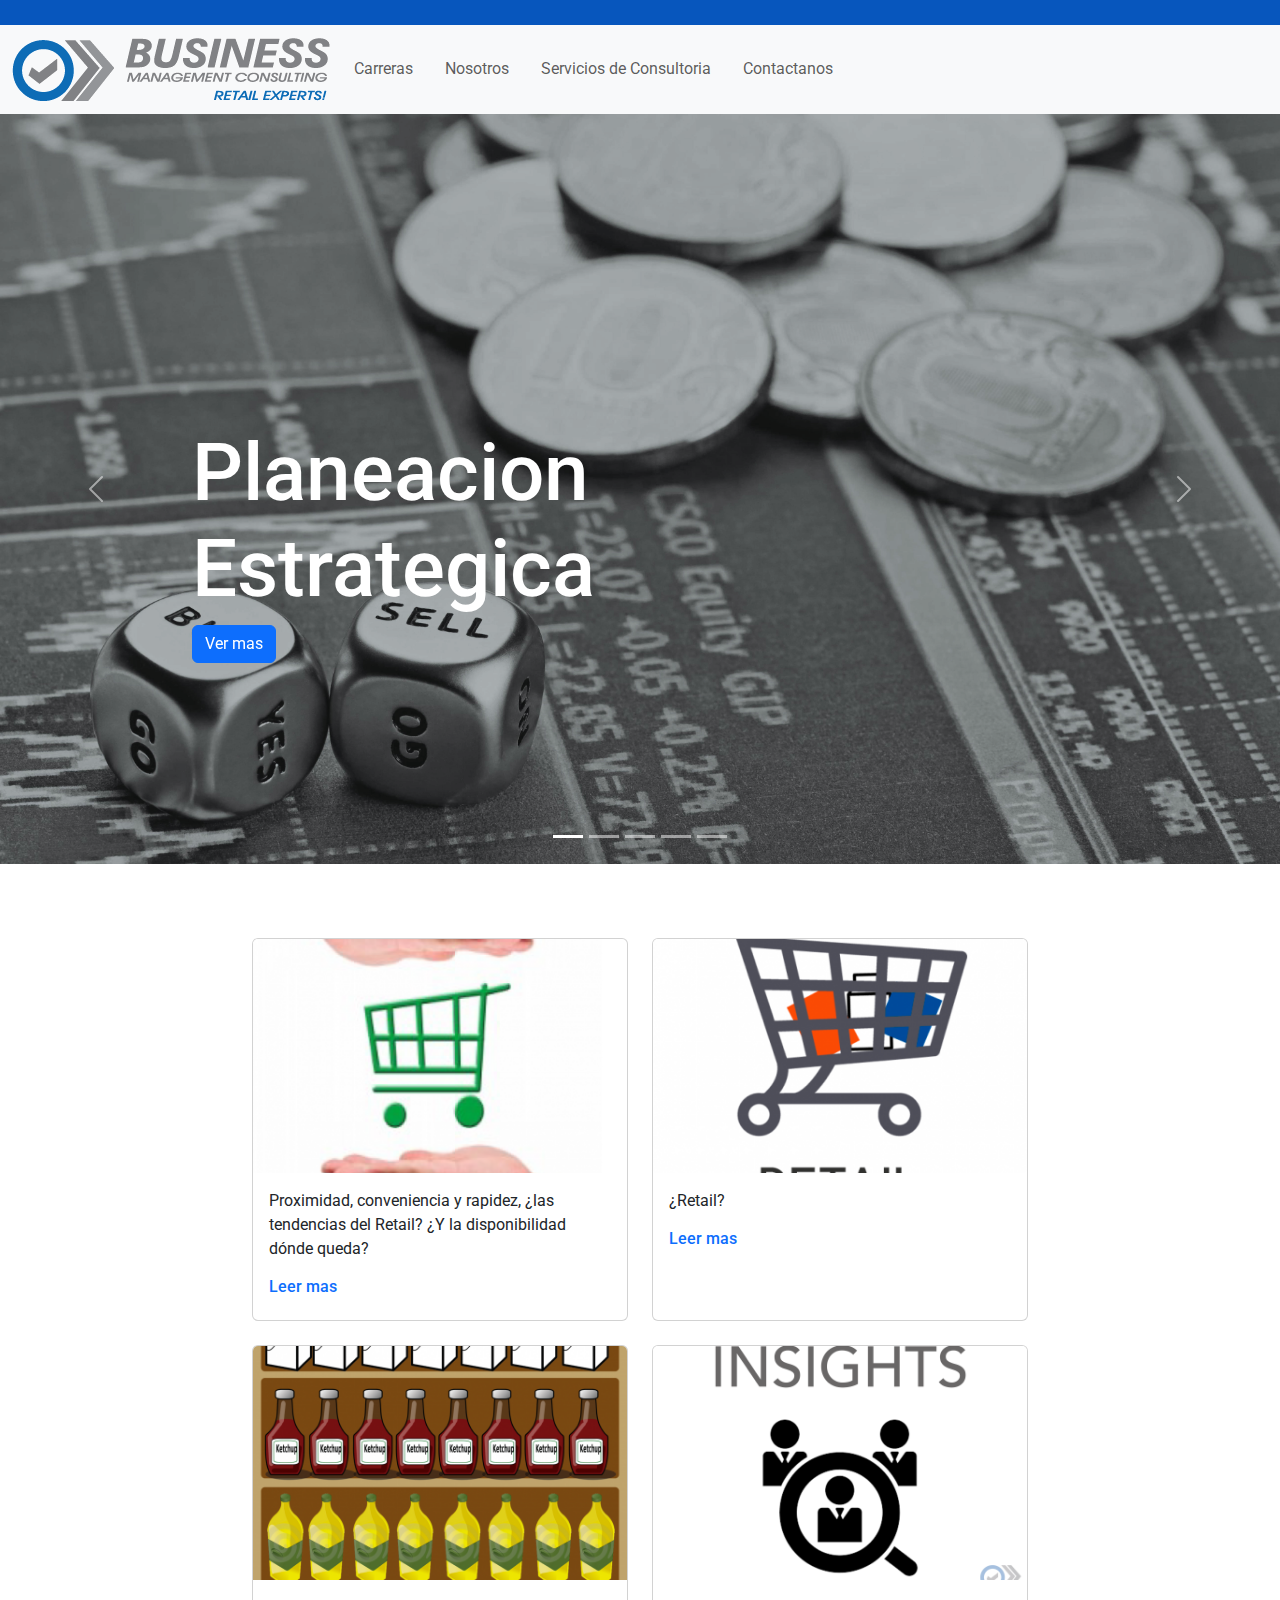
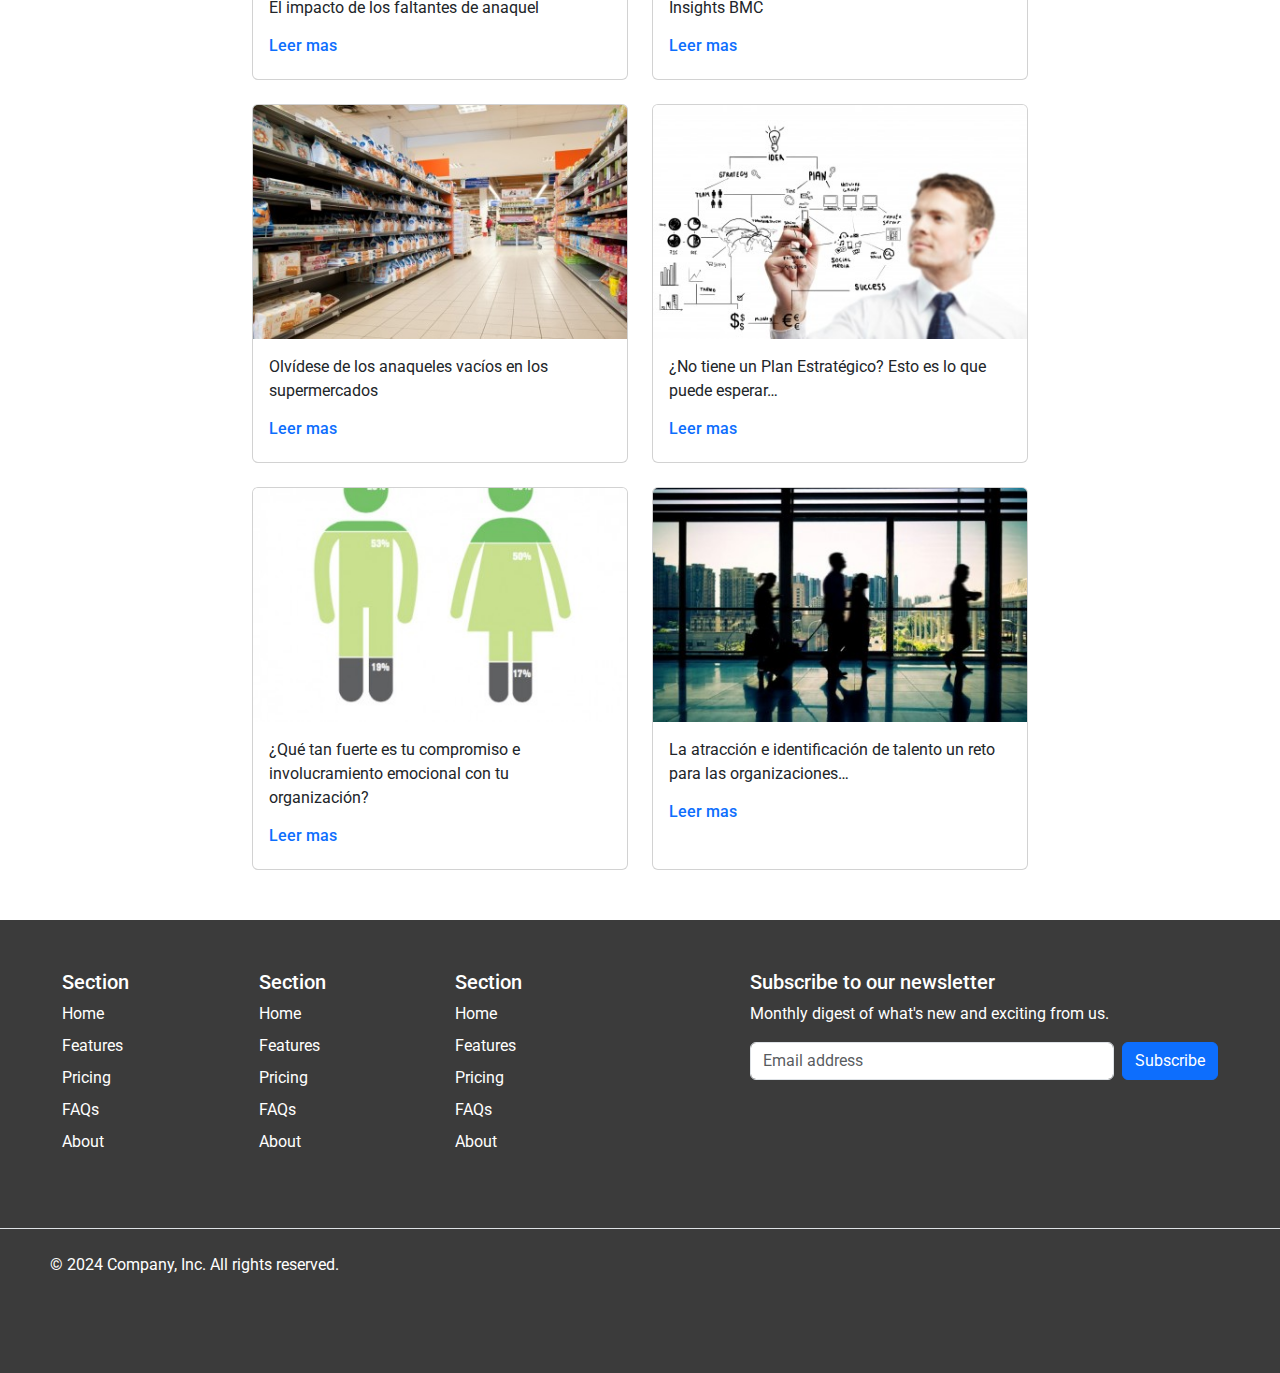
<file: index.html>
<!DOCTYPE html>
<html lang="en">
<head>
    <meta charset="UTF-8">
    <meta name="viewport" content="width=device-width, initial-scale=1.0">
    <!-- LIBRERIA BTS-->
    <link href="https://cdn.jsdelivr.net/npm/bootstrap@5.3.3/dist/css/bootstrap.min.css" rel="stylesheet" integrity="sha384-QWTKZyjpPEjISv5WaRU9OFeRpok6YctnYmDr5pNlyT2bRjXh0JMhjY6hW+ALEwIH" crossorigin="anonymous">
    <!-- LIBRERIA FONT AWESOME-->
    <link rel="stylesheet" href="https://cdnjs.cloudflare.com/ajax/libs/font-awesome/6.7.1/css/all.min.css" integrity="sha512-5Hs3dF2AEPkpNAR7UiOHba+lRSJNeM2ECkwxUIxC1Q/FLycGTbNapWXB4tP889k5T5Ju8fs4b1P5z/iB4nMfSQ==" crossorigin="anonymous" referrerpolicy="no-referrer" />
    <!-- Google fonts -->
    <link rel="preconnect" href="https://fonts.googleapis.com">
    <link rel="preconnect" href="https://fonts.gstatic.com" crossorigin>
    <link href="https://fonts.googleapis.com/css2?family=Roboto:ital,wght@0,100;0,300;0,400;0,500;0,700;0,900;1,100;1,300;1,400;1,500;1,700;1,900&display=swap" rel="stylesheet">

    <title>Inicio</title>
    <link rel="stylesheet" href="css/style.css">
</head>
<body>
    <div class="blueTopBar"></div>
    <header id="header bg-body-tertiary">
        <nav class="navbar navbar-expand-lg bg-body-tertiary">
            <div class="container-fluid ">
                    <a class="navbar-brand" href="index.html"><img class="logoBmc" src="images/logo-header-bmc.gif" alt=""></a>
                    <button class="navbar-toggler" type="button" data-bs-toggle="collapse" data-bs-target="#navbarNavAltMarkup" aria-controls="navbarNavAltMarkup" aria-expanded="false" aria-label="Toggle navigation">
                    <span class="navbar-toggler-icon"></span>
                    </button>
                <div class="collapse navbar-collapse " id="navbarNavAltMarkup">
                <div class="navbar-nav nav-underline">
                    <a class="nav-link" href="./pages/carreras.html">Carreras</a>
                    <a class="nav-link" href="./pages/nosotros.html">Nosotros</a>
                    <a class="nav-link" href="./pages/serviciosDeConsultoria.html">Servicios de Consultoria</a>
                    <a class="nav-link" href="./pages/contactanos.html">Contactanos</a>
                </div>
                </div>
            </div>
        </nav>
    </header> 
    <main id="main">
        <section id="carouselExampleIndicators" class="carousel slide">
            <div class="carousel-indicators">
                <button type="button" data-bs-target="#carouselExampleIndicators" data-bs-slide-to="0" class="active" aria-current="true" aria-label="Slide 1"></button>
                <button type="button" data-bs-target="#carouselExampleIndicators" data-bs-slide-to="1"  aria-label="Slide 2"></button>
                <button type="button" data-bs-target="#carouselExampleIndicators" data-bs-slide-to="2" aria-label="Slide 3"></button>
                <button type="button" data-bs-target="#carouselExampleIndicators" data-bs-slide-to="3" aria-label="Slide 4"></button>
                <button type="button" data-bs-target="#carouselExampleIndicators" data-bs-slide-to="4" aria-label="Slide 5"></button>
            </div>
            <div class="carousel-inner">
                <div class="carousel-item active">
                <img src="images/1PlaneacionEstrategica.jpg" class="d-block w-100" alt="...">
                <div class="carousel-caption d-md-block">
                    <h5 class="carouselTitle">Planeacion <br> Estrategica</h5>
                    <button class="btn btn-primary" type="button" data-bs-toggle="offcanvas" data-bs-target="#offcanvasTop" aria-controls="offcanvasTop">Ver mas</button>
                    <div class="offcanvas offcanvas-top" tabindex="-1" id="offcanvasTop" aria-labelledby="offcanvasTopLabel">
                    <div class="offcanvas-header">
                        <h5 class="offcanvas-title" id="offcanvasTopLabel">Como trabajamos?</h5>
                        <button type="button" class="btn-close" data-bs-dismiss="offcanvas" aria-label="Close"></button>
                    </div>
                    <div class="offcanvas-body">
                        ¿Su organización tiene una planeación estratégica definida de corto-mediano y largo plazo que este alineada a los talentos organizacionales y permita el logro de su visión, misión, principios y valores, estrategias y metas crucialmente importantes?. <br>
                        ¿Evalúa los resultados de su plan estratégico de negocio periódicamente?. <br>
                        “Toda organización debe gestionar en tres horizontes de planeación estratégica, corto, mediano y largo plazo y hacer la misma más dinámica, interactiva, y comprimida en ciclos temporales más cortos- secuenciados en intervalos de 3 meses, en vez de revisarla y ajustarla cada año"
                    </div>
                    </div>
                </div>
                </div>
                <div class="carousel-item">
                    <img src="images/2EjecucionDeEstrategias.jpg" class="d-block w-100" alt="...">
                    <div class="carousel-caption d-md-block">
                        <h5 class="carouselTitle">Ejecucion de <br> Estrategias</h5>
                        <button class="btn btn-primary" type="button" data-bs-toggle="offcanvas" data-bs-target="#offcanvas2" aria-controls="offcanvasTop">Ver mas</button>
                        <div class="offcanvas offcanvas-top" tabindex="-1" id="offcanvas2" aria-labelledby="offcanvasTopLabel">
                        <div class="offcanvas-header">
                            <h5 class="offcanvas-title" id="offcanvasTopLabel">Como trabajamos?</h5>
                            <button type="button" class="btn-close" data-bs-dismiss="offcanvas" aria-label="Close"></button>
                        </div>
                        <div class="offcanvas-body">
                            Planeación estratégica sin ejecución es simplemente teoría, el 70% de los problemas de la planeación estratégica está en la ejecución, <br>
                            ¿sabe por qué no se ejecutan las metas estratégicas en su organización? <br>
                            ¿Qué método utiliza su organización para garantizar la ejecución de las estrategias? <br>
                            “Razones por las cuales no se ejecutan las metas estratégicas: Falta de claridad en objetivos, no conocer las tareas de forma específica, falta de compromiso emocional de los equipos y no rendir cuentas de forma frecuente y efectiva”
                        </div>
                        </div>
                    </div>
                    </div>
                    <div class="carousel-item">
                        <img src="images/3IncrementoEnProductividad.jpg" class="d-block w-100" alt="...">
                        <div class="carousel-caption d-md-block">
                            <h5 class="carouselTitle">Incremento en <br> Productividad</h5>
                            <button class="btn btn-primary" type="button" data-bs-toggle="offcanvas" data-bs-target="#offcanvas3" aria-controls="offcanvasTop">Ver mas</button>
                            <div class="offcanvas offcanvas-top" tabindex="-1" id="offcanvas3" aria-labelledby="offcanvasTopLabel">
                            <div class="offcanvas-header">
                                <h5 class="offcanvas-title" id="offcanvasTopLabel">Como trabajamos?</h5>
                                <button type="button" class="btn-close" data-bs-dismiss="offcanvas" aria-label="Close"></button>
                            </div>
                            <div class="offcanvas-body">
                                Encontrar las áreas de mejora, los puntos ciegos que inhiben mejorar ventas, costos, reducir gastos y aumentar rentabilidad en la organización es indispensable. <br>
                                ¿Evalúa su organización periódicamente los resultados de sus programas de mejora continua?
                            </div>
                            </div>
                        </div>
                        </div>
                        <div class="carousel-item">
                            <img src="images/4IdentificacionDeTalentos.jpg" class="d-block w-100" alt="...">
                            <div class="carousel-caption d-md-block">
                                <h5 class="carouselTitle">Identificacion de<br> Talentos</h5>
                                <button class="btn btn-primary" type="button" data-bs-toggle="offcanvas" data-bs-target="#offcanvas4" aria-controls="offcanvasTop">Ver mas</button>
                                <div class="offcanvas offcanvas-top" tabindex="-1" id="offcanvas4" aria-labelledby="offcanvasTopLabel">
                                <div class="offcanvas-header">
                                    <h5 class="offcanvas-title" id="offcanvasTopLabel">Como trabajamos?</h5>
                                    <button type="button" class="btn-close" data-bs-dismiss="offcanvas" aria-label="Close"></button>
                                </div>
                                <div class="offcanvas-body">
                                    Las tendencias actuales de RRHH se enfocan en 4 estrategias que combinadas ayudan a incrementar los ingresos en las organizaciones: <br>
                                    <br>
                                    ● Seleccionar directivos, gerentes y personal clave con talento natural. <br>
                                    ● Seleccionar las contribuciones individuales adecuadas. <br>
                                    ● Involucrar a los empleados. <br>
                                    ● Enfoque en fortalezas del personal y organización. <br>
                                    <br>
                                    ¿Tiene su empresa enfoque en estas 4 estrategias? <br>
                                    "Las empresas eligen el gerente equivocado 82% del tiempo, ya que utilizan los criterios y herramientas equivocados.”
                                </div>
                                </div>
                            </div>
                            </div>
                            <div class="carousel-item">
                                <img src="images/5CompromisoEmocional.jpg" class="d-block w-100" alt="...">
                                <div class="carousel-caption d-md-block">
                                    <h5 class="carouselTitle">Compromiso<br> Emocional</h5>
                                    <button class="btn btn-primary" type="button" data-bs-toggle="offcanvas" data-bs-target="#offcanvas5" aria-controls="offcanvasTop">Ver mas</button>
                                    <div class="offcanvas offcanvas-top" tabindex="-1" id="offcanvas5" aria-labelledby="offcanvasTopLabel">
                                    <div class="offcanvas-header">
                                        <h5 class="offcanvas-title" id="offcanvasTopLabel">Como trabajamos?</h5>
                                        <button type="button" class="btn-close" data-bs-dismiss="offcanvas" aria-label="Close"></button>
                                    </div>
                                    <div class="offcanvas-body">
                                        En muchas organizaciones se habla de compromiso emocional, sin embargo las acciones de su equipo directivo y colaboradores reflejan ese compromiso? <br>
                                        <br>
                                        Le gustaría identificar en que grado se encuentra el compromiso emocional en su organización? <br>
                                        <br>
                                        "En un estudio a nivel mundial realizado en 142 países, sólo el 13% de los empleados se involucran en sus puestos de trabajo, mientras que el 63% no estaban comprometidos y 24% era activamente desconectado".
                                    </div>
                                    </div>
                                </div>
                                </div>
            </div>
            <button class="carousel-control-prev" type="button" data-bs-target="#carouselExampleIndicators" data-bs-slide="prev">
                <span class="carousel-control-prev-icon" aria-hidden="true"></span>
                <span class="visually-hidden">Previous</span>
            </button>
            <button class="carousel-control-next" type="button" data-bs-target="#carouselExampleIndicators" data-bs-slide="next">
                <span class="carousel-control-next-icon" aria-hidden="true"></span>
                <span class="visually-hidden">Next</span>
            </button>
        </section>





        
        <div class="row row-cols-1 row-cols-md-2 g-4 justify-content-center">
            <div class="col">
                    <div class="card h-100">
                    <img src="images/experiencia-dispositivos-moviles-249x300-400x250.png" class="card-img-top" alt="...">
                    <div class="card-body">
                    <p class="card-text">Proximidad, conveniencia y rapidez, ¿las tendencias del Retail? ¿Y la disponibilidad dónde queda?</p>
                    <a href="#"><h6 class="card-title">Leer mas</h6></a>                    </div>
                </div>
            </div>
            <div class="col">
                <div class="card h-100">
                    <img src="images/¿RETAIL--400x250.png" class="card-img-top" alt="...">
                    <div class="card-body">
                    <p class="card-text">¿Retail?</p>
                    <a href="#"><h6 class="card-title">Leer mas</h6></a>
                    </div>
                </div>
            </div>
            <div class="col">
                <div class="card h-100">
                    <img src="images/falante-de-anaqueles-400x250.png" class="card-img-top" alt="...">
                    <div class="card-body">
                    <p class="card-text">El impacto de los faltantes de anaquel</p>
                    <a href="#"><h6 class="card-title">Leer mas</h6></a>
                    </div>
                </div>
            </div>
            <div class="col">
                <div class="card h-100">
                    <img src="images/insight-161115-400x250.png" class="card-img-top" alt="...">
                    <div class="card-body">
                    <p class="card-text">Insights BMC</p>
                    <a href="#"><h6 class="card-title">Leer mas</h6></a>
                    </div>
                </div>
            </div>
            <div class="col">
                <div class="card h-100">
                    <img src="images/imagen1-400x250.jpg" class="card-img-top" alt="...">
                    <div class="card-body">
                    <p class="card-text">Olvídese de los anaqueles vacíos en los supermercados</p>
                    <a href="#"><h6 class="card-title">Leer mas</h6></a>
                    </div>
                </div>
            </div>
            <div class="col">
                <div class="card h-100">
                    <img src="images/15ago_1-400x250.jpg" class="card-img-top" alt="...">
                    <div class="card-body">
                    <p class="card-text">¿No tiene un Plan Estratégico? Esto es lo que puede esperar…</p>
                    <a href="#"><h6 class="card-title">Leer mas</h6></a>
                    </div>
                </div>
            </div>
            <div class="col">
                <div class="card h-100">
                    <img src="images/1-400x250.jpg" class="card-img-top" alt="...">
                    <div class="card-body">
                    <p class="card-text">¿Qué tan fuerte es tu compromiso e involucramiento emocional con tu organización?</p>
                    <a href="#"><h6 class="card-title">Leer mas</h6></a>
                    </div>
                </div>
            </div>
            <div class="col">
                <div class="card h-100">
                    <img src="images/20julio15-400x250.jpg" class="card-img-top" alt="...">
                    <div class="card-body">
                    <p class="card-text">La atracción e identificación de talento un reto para las organizaciones…</p>
                    <a href="#"><h6 class="card-title">Leer mas</h6></a>
                    </div>
                </div>
            </div>
        </div>
    </main>




    <footer class="py-5">
        <div class="row">
            <div class="col-6 col-md-2 mb-3">
            <h5>Section</h5>
            <ul class="nav flex-column">
                <li class="nav-item mb-2"><a href="#" class="nav-link p-0 text-white">Home</a></li>
                <li class="nav-item mb-2"><a href="#" class="nav-link p-0 text-white">Features</a></li>
                <li class="nav-item mb-2"><a href="#" class="nav-link p-0 text-white">Pricing</a></li>
                <li class="nav-item mb-2"><a href="#" class="nav-link p-0 text-white">FAQs</a></li>
                <li class="nav-item mb-2"><a href="#" class="nav-link p-0 text-white">About</a></li>
            </ul>
        </div>
    
        <div class="col-6 col-md-2 mb-3">
            <h5>Section</h5>
            <ul class="nav flex-column">
                <li class="nav-item mb-2"><a href="#" class="nav-link p-0 text-white">Home</a></li>
                <li class="nav-item mb-2"><a href="#" class="nav-link p-0 text-white">Features</a></li>
                <li class="nav-item mb-2"><a href="#" class="nav-link p-0 text-white">Pricing</a></li>
                <li class="nav-item mb-2"><a href="#" class="nav-link p-0 text-white">FAQs</a></li>
                <li class="nav-item mb-2"><a href="#" class="nav-link p-0 text-white">About</a></li>
            </ul>
        </div>
    
        <div class="col-6 col-md-2 mb-3">
            <h5>Section</h5>
            <ul class="nav flex-column">
                <li class="nav-item mb-2"><a href="#" class="nav-link p-0 text-white">Home</a></li>
                <li class="nav-item mb-2"><a href="#" class="nav-link p-0 text-white">Features</a></li>
                <li class="nav-item mb-2"><a href="#" class="nav-link p-0 text-white">Pricing</a></li>
                <li class="nav-item mb-2"><a href="#" class="nav-link p-0 text-white">FAQs</a></li>
                <li class="nav-item mb-2"><a href="#" class="nav-link p-0 text-white">About</a></li>
            </ul>
        </div>
    
        <div class="col-md-5 offset-md-1 mb-3">
            <form>
                <h5>Subscribe to our newsletter</h5>
                <p>Monthly digest of what's new and exciting from us.</p>
                <div class="d-flex flex-column flex-sm-row w-100 gap-2">
                    <label for="newsletter1" class="visually-hidden">Email address</label>
                    <input id="newsletter1" type="text" class="form-control" placeholder="Email address">
                    <button class="btn btn-primary" type="button">Subscribe</button>
                </div>
            </form>
        </div>
        </div>
    
        <div class="copyrightContainer d-flex flex-column flex-sm-row justify-content-between py-4 my-4 border-top">
            <p>&copy; 2024 Company, Inc. All rights reserved.</p>

        </div>
    </footer>
</div>
    </footer>
    <script src="https://cdn.jsdelivr.net/npm/bootstrap@5.3.3/dist/js/bootstrap.bundle.min.js" integrity="sha384-YvpcrYf0tY3lHB60NNkmXc5s9fDVZLESaAA55NDzOxhy9GkcIdslK1eN7N6jIeHz" crossorigin="anonymous"></script>
</body>
</html>
</file>
<file: css/style.css>
/*ESTILOS RESET */

* {
    font-family: Roboto;
}


/*HEADER*/

.blueTopBar {
    background-color: #0756bd;
    height: 25px;
}

.navbar-nav {
    text-align: center;
    justify-self: center;
}

.logoBmc {
    justify-self: center;
}
/*MAIN */

.carousel {
    min-height: 750px;
}


.carousel-item img {
    height: 750px;
    object-fit: cover;
    filter: brightness(70%);
}

.carousel-caption  {
    height: 600px;
    align-content: center;
    text-align: start;
}

.carouselTitle {
    font-size: 5rem;
}


.row {
    margin: 0;
    padding: 50px;
}

.col {
    width: 400px;
}

a {
    text-decoration: none;
    font-weight: none ;
}

.card-title {
}


/* FOOTER */

footer{
    background-color: #3b3b3b;
    color: #fff;
}

footer a {
    color: #fff;
}

.copyrightContainer {
    margin: 0 !important;
    padding: 50px;
}

.py-5 {
    padding: 0 0 3.5rem 0 !important;

}


/* ABOUT US */ 

.imgAboutUs {
    height: 810px;
    width: 50%;
}

.aboutUs {
    display: flex;
}

.parrafoAboutUs {
    display: flex;
    flex-direction: column;
    justify-content: center;
    align-items: center;
}

.centerAboutUs {
    display: flex;
    flex-direction: column;
    width: 50%;
}

.tituloAboutUs {
    font-size: 50px;
}

@media (max-width: 991px) {
    .aboutUs {
        display: grid;
    }

    .imgAboutUs {
        height: 100%;
        width: 100%;
    }

    .parrafoAboutUs {
        width: 100%;
        padding: 30px;
    }

    .centerAboutUs {
        width: 100%;
    }
}
</file>
